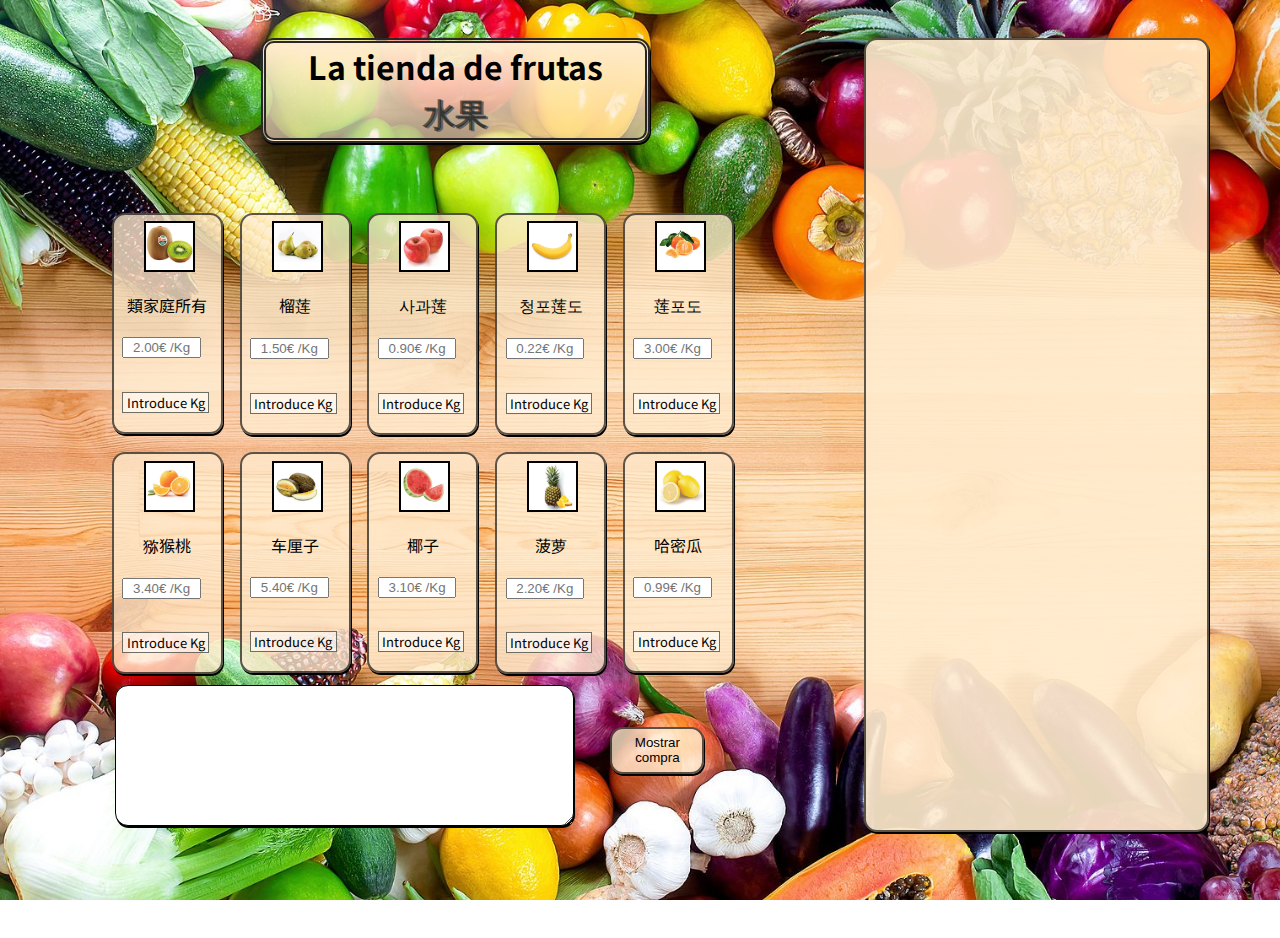
<file: html/index.html>
<!DOCTYPE html>
<html lang="en">

<head>
    <meta charset="UTF-8">
    <meta http-equiv="X-UA-Compatible" content="IE=edge">
    <meta name="viewport" content="width=device-width, initial-scale=1.0">
    <title>La tienda de frutas Kalbitos</title>
    <link rel="stylesheet" href="https://necolas.github.io/normalize.css/8.0.0/normalize.css"> <!-- Igualar estilo de navegadores-->
    <link rel="stylesheet" href="../css/style.css">
    <link rel="preconnect" href="https://fonts.googleapis.com">
    <link rel="preconnect" href="https://fonts.gstatic.com" crossorigin>
    <link href="https://fonts.googleapis.com/css2?family=Noto+Sans+TC&display=swap" rel="stylesheet">
    <script defer src="../js/scriptFrutas.js"></script>
    <script defer src="../js/basics.js"></script> <!-- Clases, objetos y funciones basicas del manejo web-->
</head>

<body onload="re_start();">

    <div class="zonaLateral">
    </div>
    <header>
        <h1>La tienda de frutas <br> <a>水果</a></h1>
    </header> 
    </div>
    <div class="mainSection">
        <div class="horizontalSection">
    
                
            <div class="frame" id="0">
                <img src="../img/kiwi.jpg" alt="">
                <p class="fruitName"> 類家庭所有</p>
                <input type="text" name="" id="precioKiwi" class="inputTextKG" placeholder="2.00€ /Kg" size="9" maxlength="3">
                <span>kg</span>
                <p class="invisiblePrice_moved" id="">  Introduce Kg  </p>
            </div>
            <div class="frame" id="1">
                <img src="../img/pera.jpg" alt="">
                <p class="fruitName"> 榴莲</p>
                <input type="text" name="" id="precioPera" class="inputTextKG" placeholder="1.50€ /Kg" size="9" maxlength="3">
                <span>kg</span>
                <p class="invisiblePrice_moved" id="">  Introduce Kg  </p>
            </div>
            <div class="frame" id="2">
                <img src="../img/manzana.jpg" alt="">
                <p class="fruitName"> 사과莲</p>
                <input type="text" name="" id="precioManzana" class="inputTextKG" placeholder="0.90€ /Kg" size="9" maxlength="3">
                <span>kg</span>
                <p class="invisiblePrice_moved" id="">  Introduce Kg  </p>
            </div>
            <div class="frame" id="3">
                <img src="../img/platano.jpg" alt="">
                <p class="fruitName"> 청포莲도 </p>
                <input type="text" name="" id="precioPlatano" class="inputTextKG" placeholder="0.22€ /Kg" size="9" maxlength="3">
                <span>kg</span>
                <p class="invisiblePrice_moved" id="">  Introduce Kg  </p>
            </div>
            <div class="frame" id="4">
                <img src="../img/mandarina.jpg" alt="">
                <p class="fruitName"> 莲포도 </p>
                <input type="text" name="" id="precioMandarina" class="inputTextKG" placeholder="3.00€ /Kg" size="9" maxlength="3">
                <span>kg</span>
                <p class="invisiblePrice_moved" id="">  Introduce Kg  </p>
            </div>
        </div>
        <!-- SIGUIENTE LÍNEA -->
        <div class="horizontalSection">
            <div class="frame" id="5">
                <img src="../img/naranja.jpg" alt="">
                <p class="fruitName"> 猕猴桃</p>
                <input type="text" name="" id="precioNaranja" class="inputTextKG" placeholder="3.40€ /Kg" size="9" maxlength="3">
                <span>kg</span>
                <p class="invisiblePrice_moved" id="">  Introduce Kg  </p>
            </div>
            <div class="frame" id="6">
                <img src="../img/melon.jpg" alt="">
                <p class="fruitName"> 车厘子</p>
                <input type="text" name="" id="precioMelon" class="inputTextKG" placeholder="5.40€ /Kg" size="9" maxlength="3">
                <span>kg</span>
                <p class="invisiblePrice_moved" id="">  Introduce Kg  </p>
            </div>
            <div class="frame" id="7">
                <img src="../img/sandia.png" alt="">
                <p class="fruitName"> 椰子</p>
                <input type="text" name="" id="precioSandia" class="inputTextKG" placeholder="3.10€ /Kg" size="9" maxlength="3">
                <span>kg</span>
                <p class="invisiblePrice_moved" id="">  Introduce Kg  </p>
            </div>
            <div class="frame" id="8">
                <img src="../img/pinna.jpg" alt="">
                <p class="fruitName"> 菠萝</p>
                <input type="text" name="" id="precioPinna" class="inputTextKG" placeholder="2.20€ /Kg" size="9" maxlength="3">
                <span>kg</span>
                <p class="invisiblePrice_moved" id="">  Introduce Kg  </p>
            </div>
            <div class="frame" id="9">
                <img src="../img/limon.jpg" alt="">
                <p class="fruitName"> 哈密瓜</p>
                <input type="text" name="" id="precioLimon" class="inputTextKG" placeholder="0.99€ /Kg" size="9" maxlength="3">
                <span>kg</span>
                <p class="invisiblePrice_moved" id="">  Introduce Kg  </p>
            </div>
        </div>
        
        <div class="horizontalSection">
            <textarea name="" id="textAreaFactura" cols="1000" rows="9"></textarea>
            <button id="botonComprar" onclick="mostrarCompra();">Mostrar compra</button>
        </div>

    </div>
    <footer>

    </footer>
</body>

</html>
</file>
<file: css/style.css>
/* //////////////////////////      
        General
    /////////////////////////   */


html{
    height: 100%;
    background-image: url(../img/walppaper.jpeg);
    background-repeat: no-repeat;
    background-size: cover;
    font-family: 'Noto Sans TC', sans-serif;
}


body{
    height: 100%;
}

/* //////////////////////////      
        Cabecera
    /////////////////////////   */

header h1{
    margin-top: 3% ;
    background: linear-gradient(rgba(255, 235, 205, 1),rgba(255, 235, 205, 0.611) );
    margin-left: 20%;
    width: 30%;
    text-align: center;
    border: 5px double   rgb(41, 39, 39);
    border-radius: 13px;
    box-shadow: 1px 2px;
}

header h1 a{
    font-family: 'Lucida Sans', 'Lucida Sans Regular', 'Lucida Grande', 'Lucida Sans Unicode', Geneva, Verdana, sans-serif;
    color: rgba(17, 26, 17, 0.61);
    text-shadow: 2px 1px rgb(102, 96, 96);
}

/* //////////////////////////      
        Zonas principales
    /////////////////////////   */

.mainSection{
    padding: 1%;
    padding-top: 3%;
    overflow: hidden;
}
.horizontalSection{
    overflow: hidden;
    margin-top: 0.5%;
    margin-left: 10%;
    margin-right: 10%;
    
}
.zonaLateral{
    text-align: center;
    width: 25%;
    height: 85%;
    padding: 1%;
    border: 2px solid rgba(0, 0, 0, 0.637);
    float: right;
    background-color: rgba(255, 235, 205, 0.911);
    margin-left: 1.6%;
    margin-right: 5%;
    border-radius: 13px;
    box-shadow: 1px 2px;
    overflow-y: auto;
}

/* //////////////////////////      
        Frame de cada fruta 
    /////////////////////////   */

.frame{
    width: 14.5%;
    padding: 1%;
    border: 2px solid rgba(0, 0, 0, 0.637);
    float: left;
    background-color: rgba(255, 235, 205, 0.788);
    margin: 1%;
    margin-left: 1.6%;
    border-radius: 13px;
    box-shadow: 1px 2px;
}

.frame_clicked_green{
    transition: ease-in-out 2ms;
    width: 14.5%;
    padding: 1%;
    border: 2px solid black;
    float: left;
    background-color: rgba(250, 250, 210, 0.808);
    margin: 1%;
    margin-left: 1.6%;
    border-radius: 13px;
}
.frame_clicked_red{
    transition: ease-in-out 2ms;
    width: 14.5%;
    padding: 1%;
    border: 2px solid black;
    float: left;
    background-color: rgba(250, 210, 210, 0.808);
    margin: 1%;
    margin-left: 1.6%;
    border-radius: 13px;
}

.frame img, .frame_clicked_green img, .frame_clicked_red img{
    margin-left: 25%;
    margin-right: 25%;
    width: 50%;
    border: 2px black solid;

}
.frame img:hover, .frame_clicked_green img:hover, .frame_clicked_red img:hover{
    border: 2px green solid;
    transform: scale(1.1, 1.1);
    
}

.frame p, .frame_clicked_green p, .frame_clicked_red p{
    text-align: center;
    padding: 0%;
}

/* //////////////////////////      
        Información dentro
            de Frame 
    /////////////////////////   */

.invisiblePrice_moved{
    clear: both;
    opacity: 1;
    position: relative;
    margin-top: 10%;
    margin-left: 2%;
    border: 1.5px solid rgba(17, 26, 17, 0.61);
    background-color: rgba(255, 255, 255, 0.616);
    width: 90%;
    padding: 1%;
    font-size:small;;
    text-align: center;
    transition: 0.5s;
}
.inputTextKG{   
    width: 75%;
   margin-left: 2%;
   transition: 0.5s;
   text-align: center;
}
.frame span{
    font-size: smaller;
    opacity: 0;
    transition: 0.2s;
}
span.show{
    opacity: 1;
    transition: 0.2s;
}
p.hide{
    opacity: 0;
}

/* //////////////////////////      
        Zona Inferior 
    /////////////////////////   */

.horizontalSection textarea{
    width: 70%;
    margin-left: 2%;
    border: 1px solid black;
    text-align: center;  
    border-radius: 13px;  
    box-shadow: 1px 2px;
    overflow-y: auto;     
}

#botonComprar{
    width: 14.5%;
    padding: 1%;
    border: 2px solid rgba(0, 0, 0, 0.637);
    float: right;
    background-color: rgba(255, 235, 205, 0.788);
    margin: 1%;
    margin-right: 7%;
    margin-top: 6.5%;
    border-radius: 13px; 
    box-shadow: 1px 2px;
    transition: ease-in 0.2s;
}
#botonComprar:hover{
    background-color: rgb(248, 167, 60);

}

/* //////////////////////////      
        Clases fruta Lateral 
    /////////////////////////   */

.negrita{
    font-weight: bold;
}
.subrayado{
    text-decoration: underline;
}

.idFrutaRepetido{
    border: 2px solid rgba(0, 0, 0, 0.637);
    padding: 2%;
    background-color: rgba(218, 181, 127, 0.588);
    background-image: url(../img/flecha.png);
    background-repeat: no-repeat;
    background-size: contain;
    background-position-x: 20%;
}

@keyframes crecerDisminuir {
    from {background-size: 16%;}
    to {background-size: 18%;}
  }

.ultimaFrutaAdded{
    border: 6px solid rgba(0, 0, 0, 0.637);
    padding: 2%;
    background-color: rgba(218, 181, 127, 0.588);
    background-image: url(../img/flecha.png);
    background-repeat: no-repeat;
    background-position-x: 20%;
    animation-name: crecerDisminuir;
    animation-duration: 1s;
    animation-direction: alternate;
    animation-iteration-count: infinite;
}


/* //////////////////////////      
        PÁGINA DE INFO 
    /////////////////////////   */

#introducirInformacion{
    margin: 1% auto;
    width: 80%;
    height: 78%;
    border: 1px solid black;
    background-color: rgba(255, 235, 205, 0.911);
}
#introducirInformacion :nth-child(1){
    margin-top: 4%;
}
#introducirInformacion p{
    width: 80%;
    padding: 1%;
    margin: 1% auto;
    margin-top: 2%;
    text-decoration: wavy;
    border-radius: 13px; 
}
.frutaInvierno{
    background-color: rgba(81, 107, 224, 0.356);
    border-radius: 4px; 
}
.frutaVerano{
    background-color: rgba(211, 149, 56, 0.226);
    border-radius: 4px; 
}
#botonCerrar{
    width: 20%;
    margin-left: 40%;
}
#headerNewPage{
    margin-left: 20%;
}
</file>
